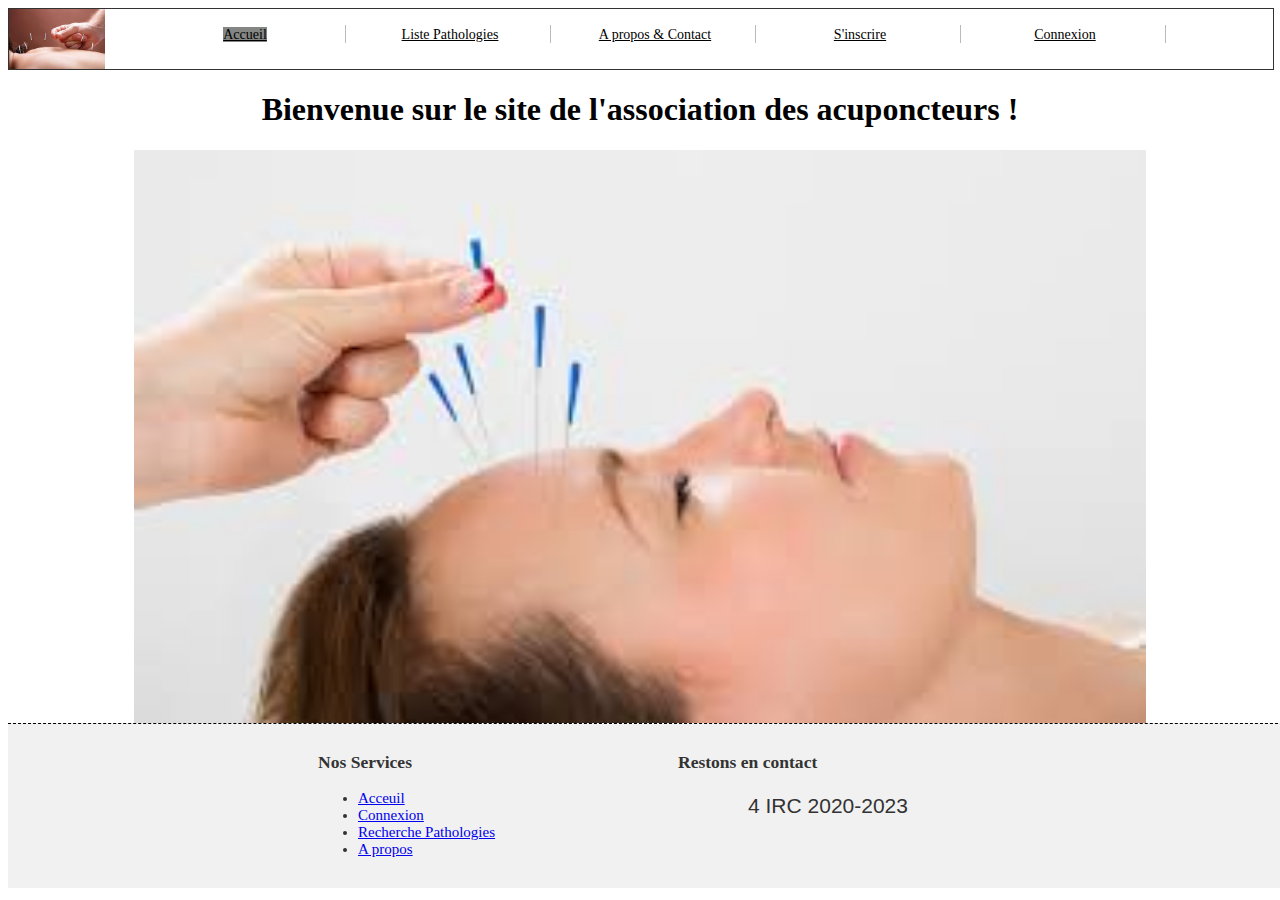
<file: index.html>
﻿<!DOCTYPE html>
<html>
	
	<head>
		<title>Accueil</title>
		<meta charset="UTF-8">
		<link rel="stylesheet" type="text/css" href="style.css">
	</head>

	<body class="accueil" onload="Footer()">
		<header>
			<nav class="navbar">
				<a href="index.php">
					<img src="images/accu.png">
				</a>
				<ul>
					<li><a class="active" href=index.php>Accueil</a></li>
					<li><a href=recherchePatho.php>Liste Pathologies</a></li>
					<li><a href=Contact.php>A propos & Contact</a></li>
					<li><a href="register.php">S'inscrire</a></li>
					<li><a href="login.php">Connexion</a></li>
				</ul>
			</nav>
		</header>

		<h1>Bienvenue sur le site de l'association des acuponcteurs !</h1>
        
		<img src="images/Massage.jpg" class="centre">

		<div id="Footer"></div>
		<script src='fonctions.js'></script>
	</body>
	
</html>
</file>
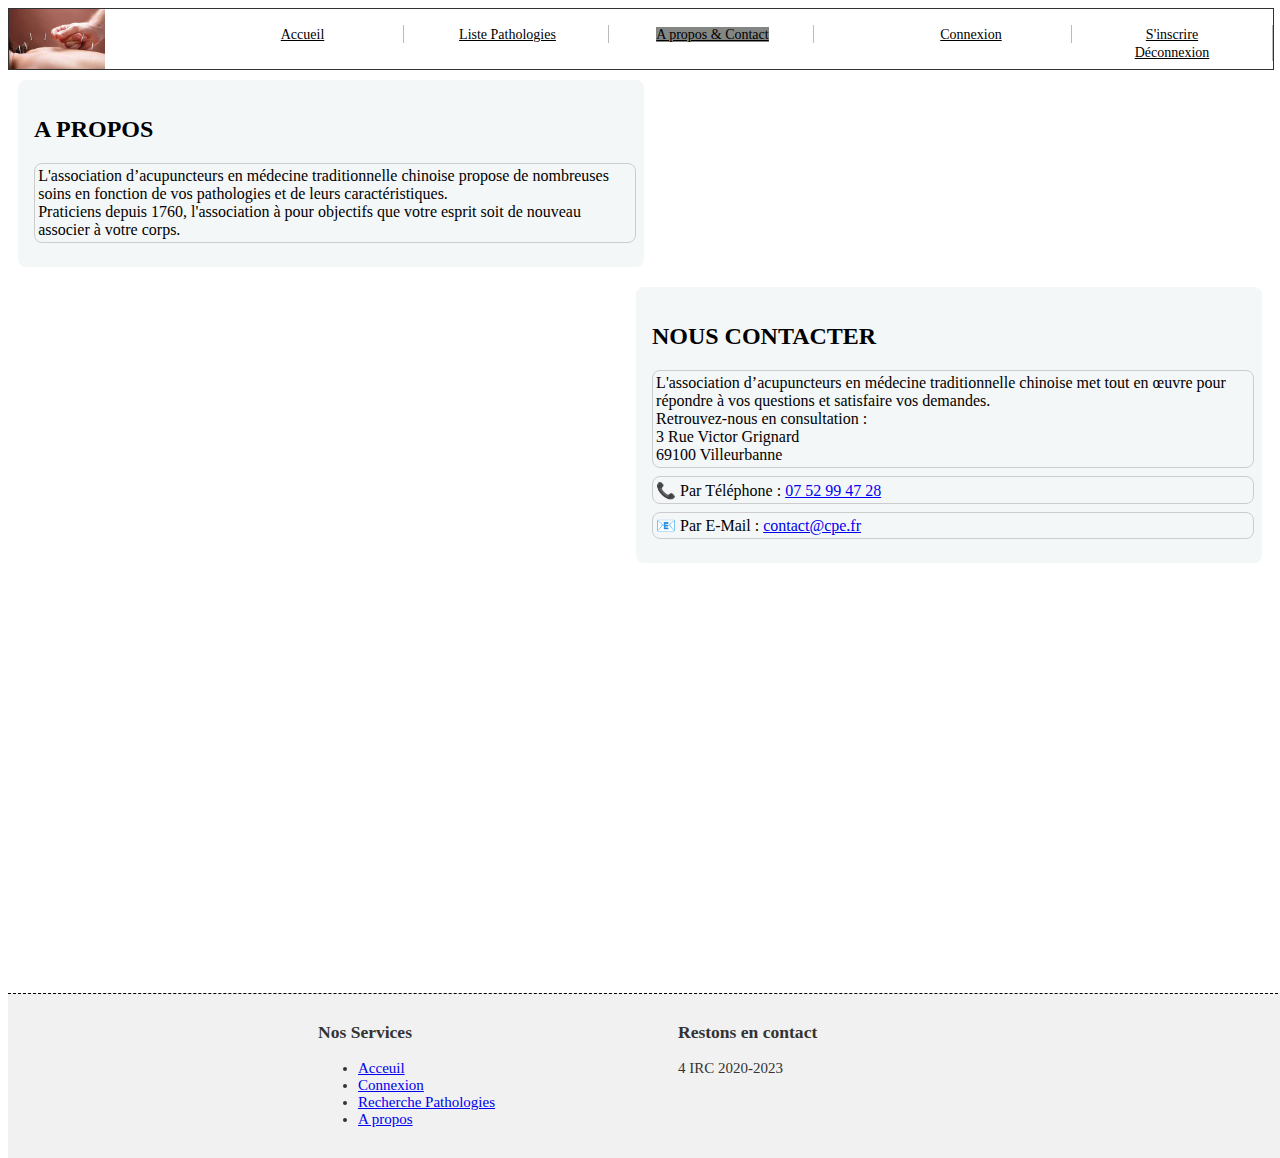
<file: Contact.html>
<!DOCTYPE html>
<html lang="fr">
    <head>
        <title>Accueil</title>
        <meta charset="UTF-8">
        <link rel="stylesheet" type="text/css" href="../style.css">
    
    </head>
    
    <body onload="Footer()">
		
    <header>
			<nav class="navbar">
				<a href="index.php">
					<img src="images/accu.png">
				</a>
				<ul>
					<li><a href=index.php>Accueil</a></li>
					<li><a href=recherchePatho.php>Liste Pathologies</a></li>
					<li><a class="active" href=Contact.php>A propos & Contact</a></li>
					<li style="float:right"><a href="register.php">S'inscrire</a></li>
					<li style="float:right"><a href="login.php">Connexion</a></li>
					<li style="float:right"><a href="logout.php">Déconnexion</a></li>
				</ul>
			</nav>
		</header>

		<div class="ContainerContact" style="float:left;" >
				<h2>A PROPOS</h2>
    			<p>L'association d’acupuncteurs en médecine traditionnelle chinoise propose de nombreuses soins en fonction de vos pathologies et de leurs caractéristiques.<br>
                    Praticiens depuis 1760, l'association à pour objectifs que votre esprit soit de nouveau associer à votre corps.<br>
				</p>			
		</div>

		<div class="ContainerContact" style="float:right;" >
			<h2>NOUS CONTACTER</h2>
			<p>L'association d’acupuncteurs en médecine traditionnelle chinoise met tout en œuvre pour répondre à vos questions et satisfaire vos demandes.<br>
				Retrouvez-nous en consultation :<br>3 Rue Victor Grignard<br>69100 Villeurbanne</p>
			<p>📞 Par Téléphone : <a href="tel:+33752994728">  07 52 99 47 28</a></p>
			<p>📧 Par E-Mail : <a href="mailto:contact@cpe.fr?subject=Demande de reseignement&body=Bonjour, je souhaiterais obtenir des renseignements sur ">contact@cpe.fr</a></p>
		</div>	
				
		<div class="ContainerMaps" >
			<iframe src="https://www.google.com/maps/embed?pb=!1m18!1m12!1m3!1d2782.352760303214!2d4.867562815441659!3d45.784160079105966!2m3!1f0!2f0!3f0!3m2!1i1024!2i768!4f13.1!3m3!1m2!1s0x47f4ea977b847259%3A0x9efbb71d73134a76!2sCPE%20Lyon!5e0!3m2!1sfr!2sfr!4v1621672508873!5m2!1sfr!2sfr" width="100%" height="400 PX" style="border:0;" allowfullscreen="" loading="lazy"></iframe>
		</div>

		<div id="map"></div>
        <div id="Footer"></div>
        <script src='../fonctions.js'></script>
        
	</body>
</html>
</file>
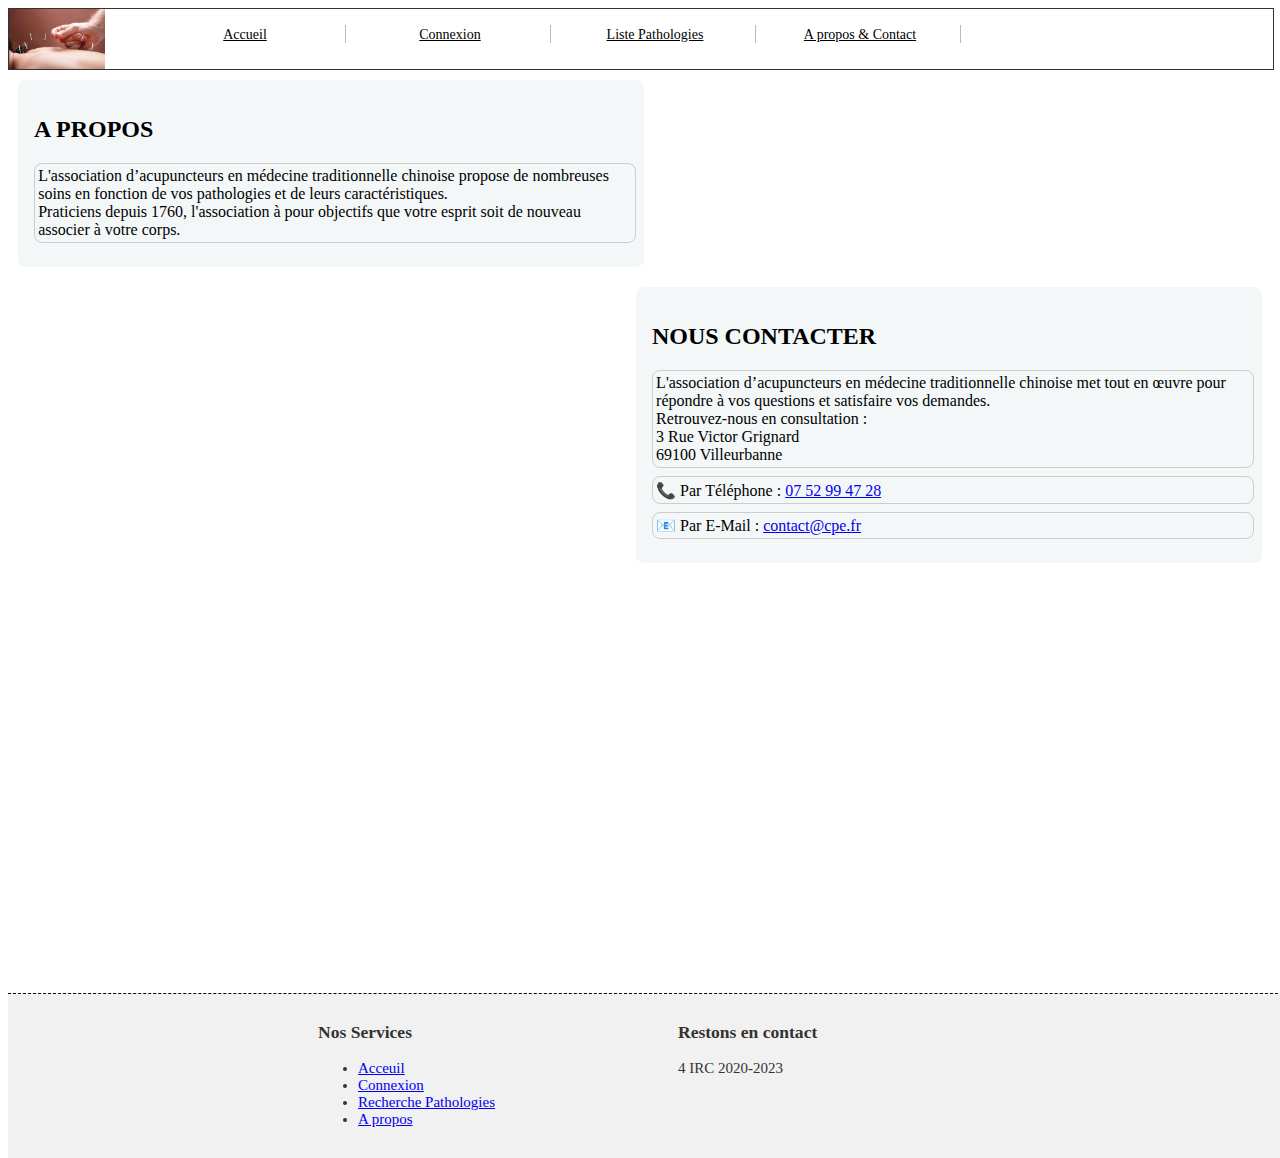
<file: html/Contact.html>
<!DOCTYPE html>
<html lang="fr">
    <head>
        <title>Accueil</title>
        <meta charset="UTF-8">
        <link rel="stylesheet" type="text/css" href="../style.css">
    
    </head>
    
    <body onload="Footer()">
		
		<header>
            <nav class="navbar">
                <a href="../index.html">
                    <img src="../images/accu.png">
                </a>
                <ul>
                    <li><a href=../index.html>Accueil</a></li>
                    <li><a href=Connexion.html>Connexion</a></li>
                    <li><a href=recherchePatho.html>Liste Pathologies</a></li>
                    <li><a href=Contact.html>A propos & Contact</a></li>
                </ul>
            </nav>
        </header>

		<div class="ContainerContact" style="float:left;" >
				<h2>A PROPOS</h2>
    			<p>L'association d’acupuncteurs en médecine traditionnelle chinoise propose de nombreuses soins en fonction de vos pathologies et de leurs caractéristiques.<br>
                    Praticiens depuis 1760, l'association à pour objectifs que votre esprit soit de nouveau associer à votre corps.<br>
				</p>			
		</div>

		<div class="ContainerContact" style="float:right;" >
			<h2>NOUS CONTACTER</h2>
			<p>L'association d’acupuncteurs en médecine traditionnelle chinoise met tout en œuvre pour répondre à vos questions et satisfaire vos demandes.<br>
				Retrouvez-nous en consultation :<br>3 Rue Victor Grignard<br>69100 Villeurbanne</p>
			<p>📞 Par Téléphone : <a href="tel:+33752994728">  07 52 99 47 28</a></p>
			<p>📧 Par E-Mail : <a href="mailto:contact@cpe.fr?subject=Demande de reseignement&body=Bonjour, je souhaiterais obtenir des renseignements sur ">contact@cpe.fr</a></p>
		</div>	
				
		<div class="ContainerMaps" >
			<iframe src="https://www.google.com/maps/embed?pb=!1m18!1m12!1m3!1d2782.352760303214!2d4.867562815441659!3d45.784160079105966!2m3!1f0!2f0!3f0!3m2!1i1024!2i768!4f13.1!3m3!1m2!1s0x47f4ea977b847259%3A0x9efbb71d73134a76!2sCPE%20Lyon!5e0!3m2!1sfr!2sfr!4v1621672508873!5m2!1sfr!2sfr" width="100%" height="400 PX" style="border:0;" allowfullscreen="" loading="lazy"></iframe>
		</div>

		<div id="map"></div>
        <div id="Footer"></div>
        <script src='../fonctions.js'></script>
        
	</body>
</html>
</file>
<file: style.css>
/*------------------------------------------------------------------------------------------------------------------------------------------------*/
/*---------------------------------------------------------------ACCEUIL--------------------------------------------------------------------------*/
/*------------------------------------------------------------------------------------------------------------------------------------------------*/

.centre {
    display: block;
    margin-left: auto;
    margin-right: auto;
    width: 80%;
  }

  h1{
      text-align: center;
  }

  .accueil p{
    text-align: center;
    font-size: 21px;
    font-family: sans-serif;
}

/*------------------------------------------------------------------------------------------------------------------------------------------------*/
/*-------------------------------------------------------------CONTACT----------------------------------------------------------------------------*/
/*------------------------------------------------------------------------------------------------------------------------------------------------*/
.ContainerContact{  /* container contact */
	max-width: 47%; /* Taille max du container */
	margin: 10px ; /* espacement de 10 px en hauteur */
	padding: 1em; /* Espacement entre le container et la zone de texte*/
	background: #f4f7f8; /* Courleur du fond */
    border-radius: 8px; /* angles arrondi */
    font-family: Verdana, "Verdana", Times, serif; /* style d'écriture */
    width: 100%; /* la div prend 100% de la place*/
}

.ContainerContact p { /* container des champs du formulaire*/
    width: 100%; /* taille du champs*/
    padding: 0.2em; /* espacement*/
    margin: 8px 0; /* marge*/
    border: 1px solid #ccc; /* bordures*/
    border-radius: 8px; /* angles arrondi*/
    resize: none; /* bloque la redimention de la zone de texte*/
}

.ContainerMaps{
    max-width: 100%; /* Taille max du container */
    font-family: Verdana, "Verdana", Times, serif; /* style d'écriture */
    margin:1em; /* marges à droite */
    text-align:center;
}


/*------------------------------------------------------------------------------------------------------------------------------------------------*/
/*-------------------------------------------------------------RECHERCHE PATHO--------------------------------------------------------------------*/
/*------------------------------------------------------------------------------------------------------------------------------------------------*/
/*
body, h2, p, div, section {
    margin: 0;
    padding: 0;
    font-family: Garamond, Georgia, 'Times New Roman', Times, serif;
}

#accueil h1 {
    margin-left: auto;
    margin-right: auto;
}

.pagePatho h2 {
    font-size: 2em;
    color: blanchedalmond;
}

a,
li {
    color: blanchedalmond; 
}

#grid-container {
    display: grid;
    grid-template-columns: 33% 33% 33%;
    padding: 10px;
    margin: 0 5%;
}

.grid-item img{
    max-width: 200%;
    height: auto;
}

.pagePatho {
    height: 100vh;
    background-repeat: no-repeat;
    background-size: cover;
    background-position: center;
    text-align: center;
    position: relative;
}

#recherche {
    background-image: url("");
    max-width: 100%;
    max-height: 100%;
}

#recherche h1,h2{
    color: blanchedalmond;
}

#pathoMeridien {
    background-image: url("");
    max-width: 100%;
    max-height: 100%;
}

#pathoOrgane {
    background-image: url("");
    max-width: 100%;
    max-height: 100%;
}

#pathoTendino {
    background-image: url("");
    max-width: 100%;
    max-height: 100%;
}

#pathoBranche {
    background-image: url("");
    max-width: 100%;
    max-height: 100%;
}

#pathoVaisseaux {
    background-image: url("");
    max-width: 100%;
    max-height: 100%;
}
*/

/*------------------------------------------------------------------------------------------------------------------------------------------------*/
/*-------------------------------------------------------------NAVIGATION-------------------------------------------------------------------------*/
/*------------------------------------------------------------------------------------------------------------------------------------------------*/
.navbar ul {
    /* padding: 0px; */
    text-align: center;
    list-style-type: none;
}

.navbar li {
    border-right: 1px solid #bbb;
    display: inline-block;
    min-width: 200px;
    color: #000;
}

.navbar a {
    color: rgb(0, 0, 0);
    font-size: 14px;
}
.navbar img {
    width: 96px;
    height: inherit;
    margin-left: inherit;
    margin-right: inherit;
}

.navbar {
    border: 1px solid rgba(0, 0, 0, 0.8);
    color: #000;
    display: flex;
    max-height: 60px;
    width: 100%;
    justify-content: left;
    background-color: rgb(255, 255, 255);
    margin-top: 0px;
}

.active {
    background-color: #838683;
}

/*------------------------------------------------------------------------------------------------------------------------------------------------*/
/*---------------------------------------------------------------FOOTER---------------------------------------------------------------------------*/
/*------------------------------------------------------------------------------------------------------------------------------------------------*/


footer {
    flex-shrink: 0;
    border-top: 1px dashed #000;
    width: 100%;
    background: #f1f1f1;
    color: #333;
    position:absolute;   /*maintient le foooter en bas */
  }
  
  .contenu-footer {
    width: 1200px;
    margin: 0 auto;
    display: flex;
    justify-content: center;
    align-items: flex-start;
    font-size: 15px;    /*taille police */
    padding: 10px 0 15px; /*marges */
  }
  
  .bloc {
    width: 25%;
    margin: 0 30px;
  }
</file>
